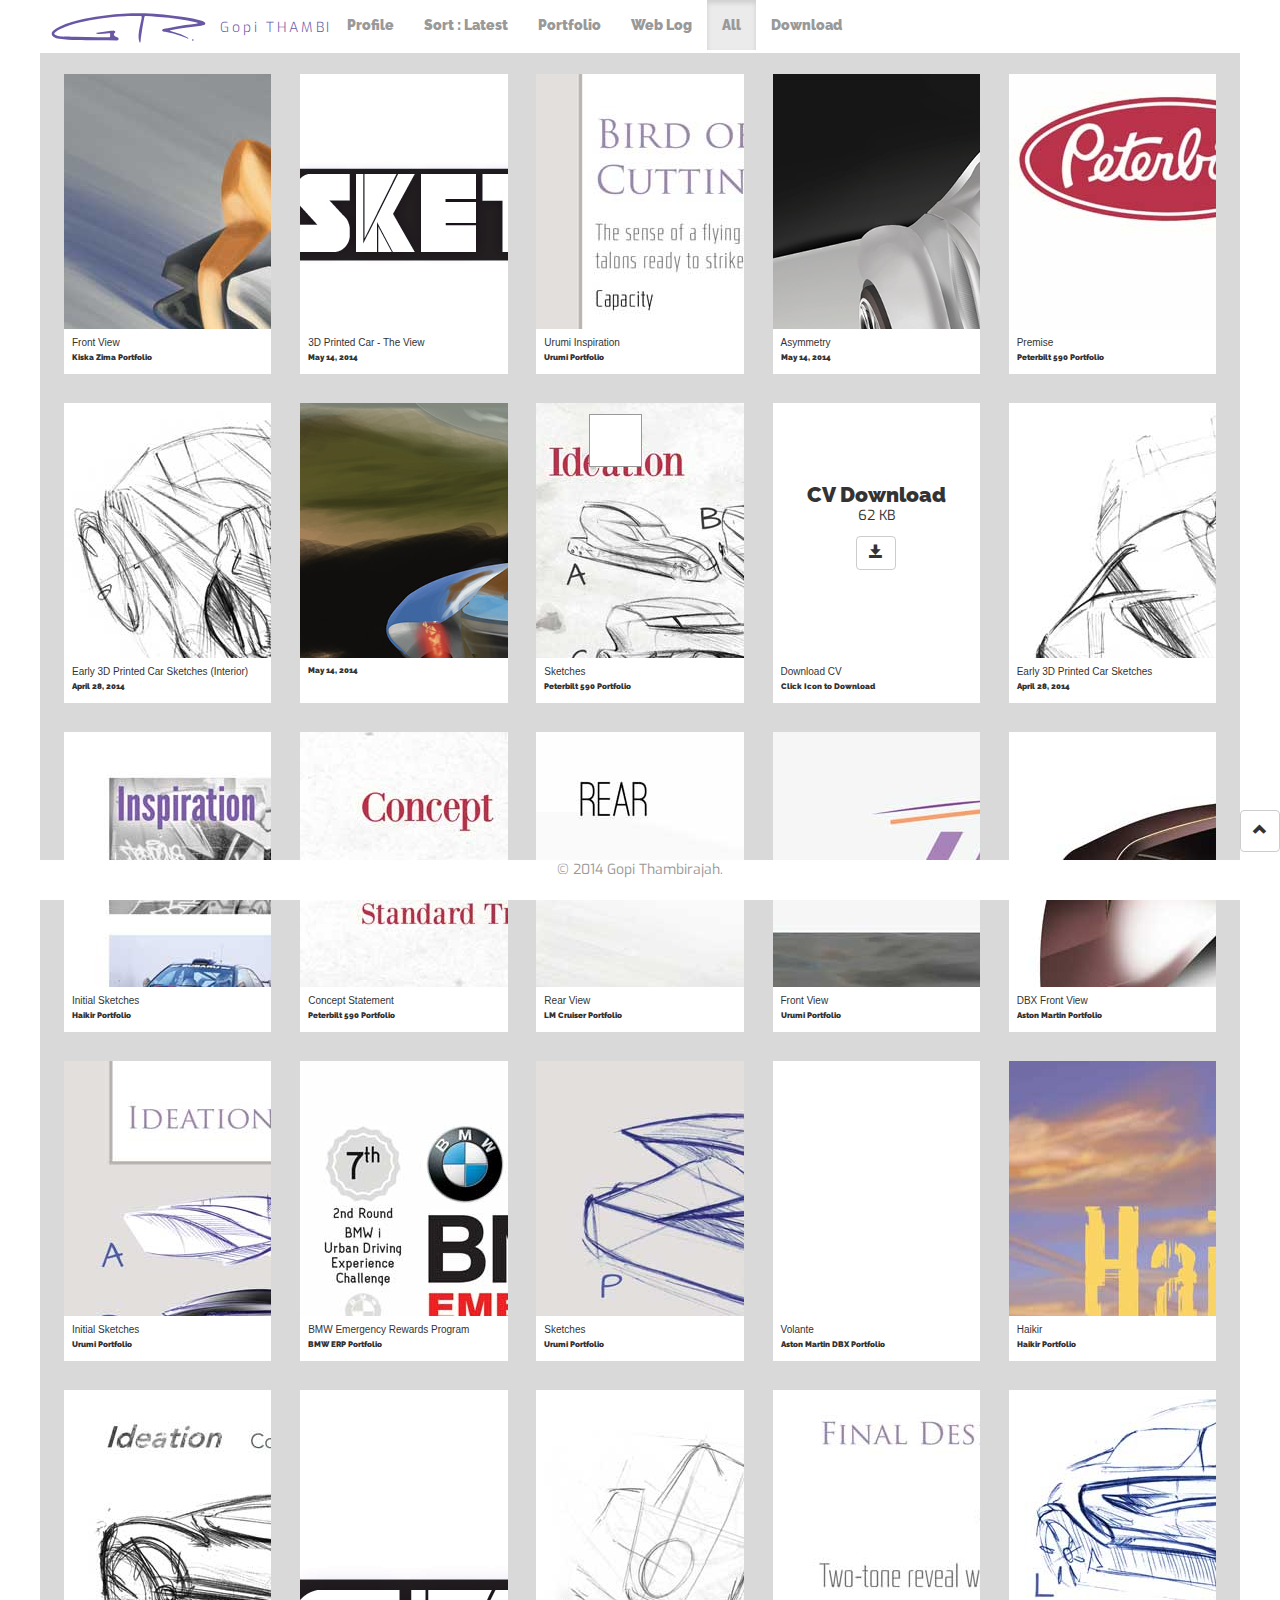
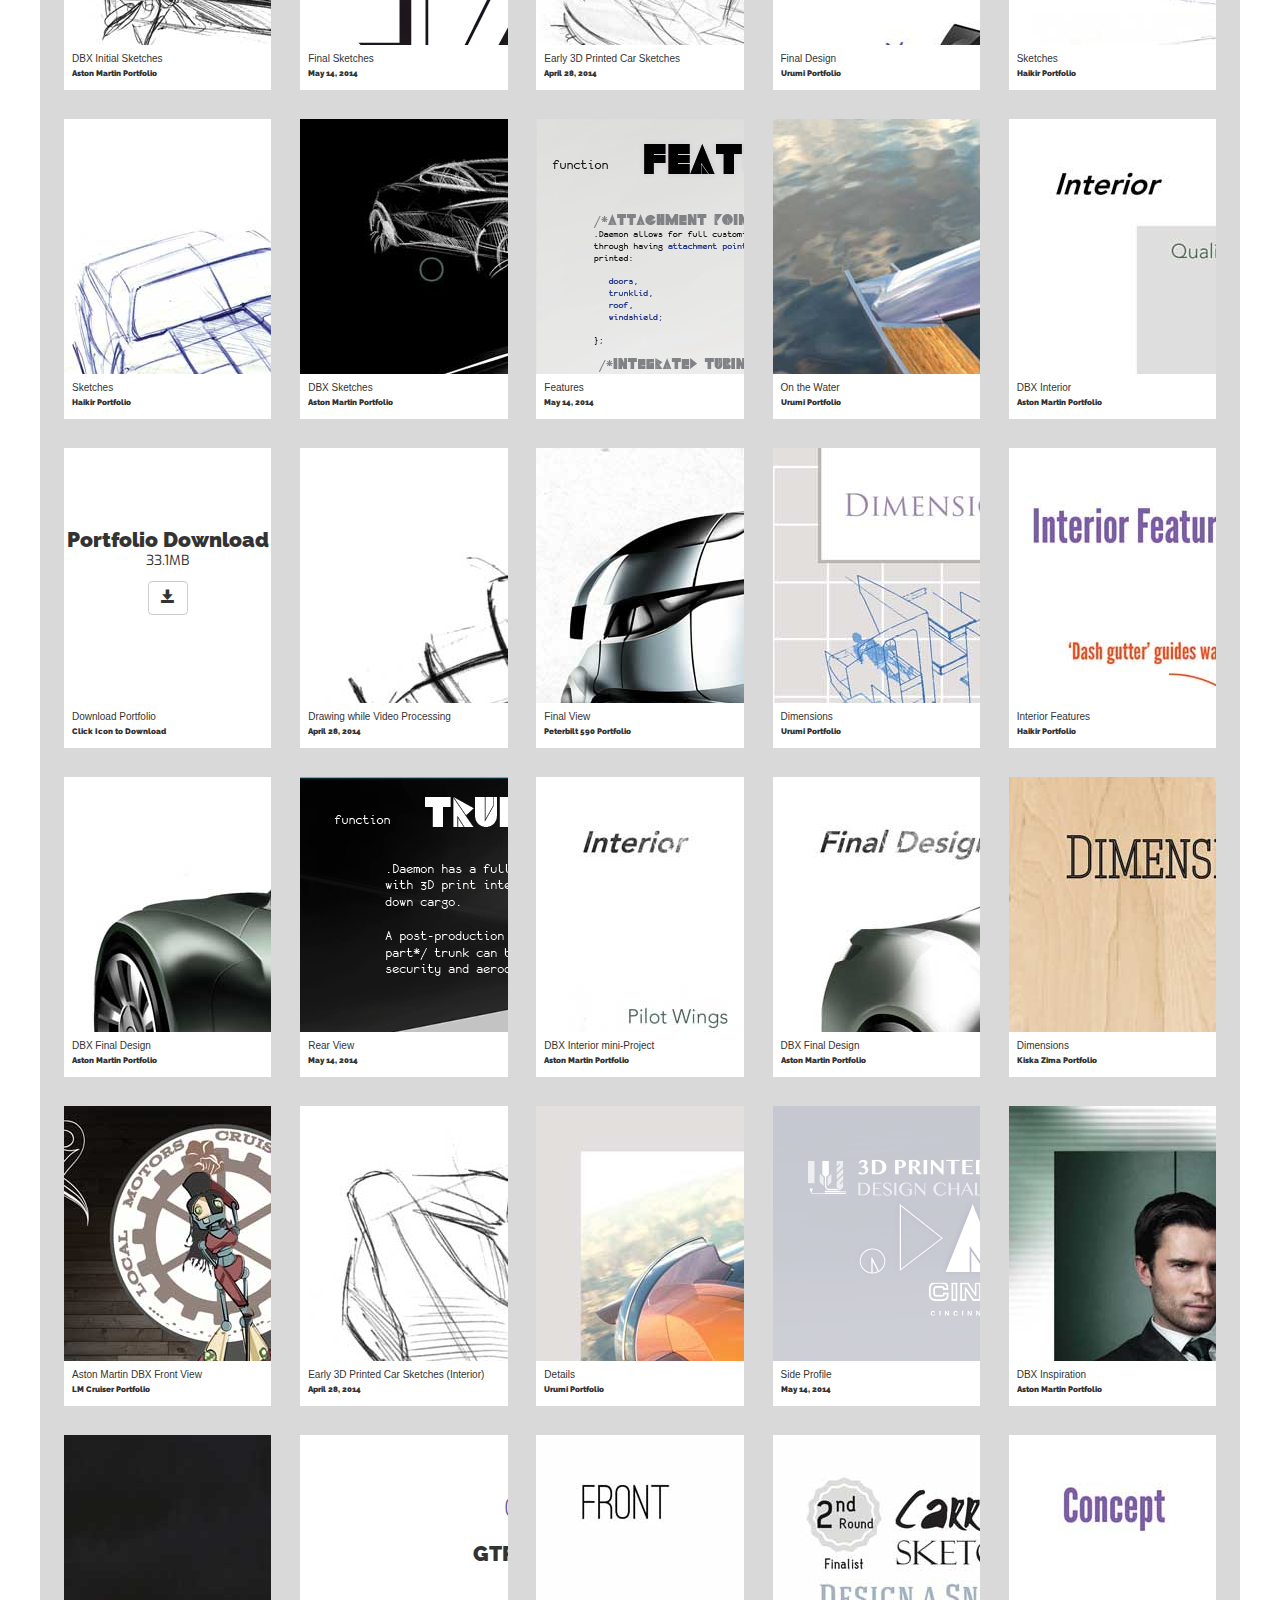
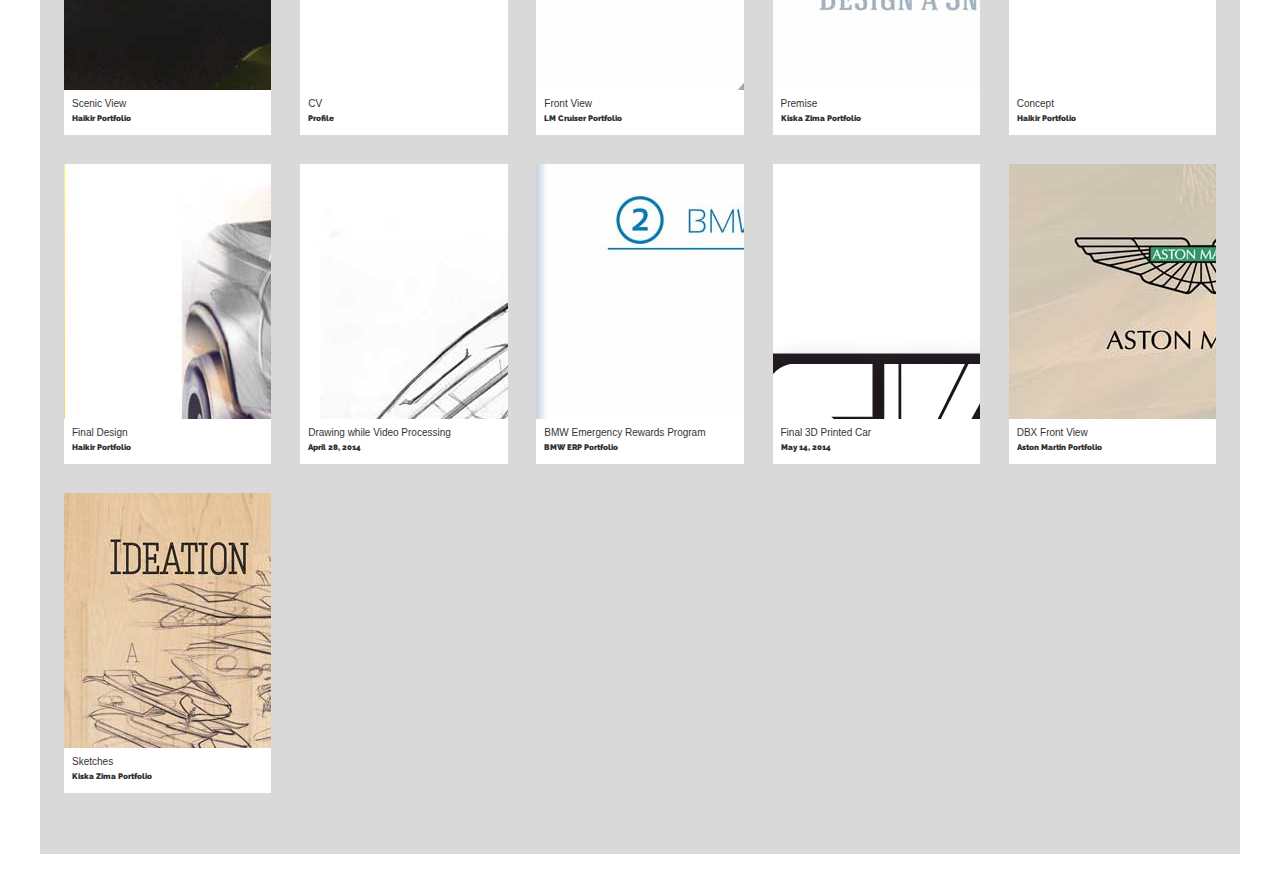
<file: index.html>
<!doctype html>
<html>
<head>
<meta charset="UTF-8">
<meta name="viewport" content="width=device-width, initial-scale=1.0">
<title>GTR Design</title>
<link href="css/bootstrap.min.css" rel="stylesheet">
<link rel="stylesheet" type="text/css" href="css/normalize.css"/>
<link rel="stylesheet" type="text/css" href="css/gtrDesign.css"/>
<link href='http://fonts.googleapis.com/css?family=Exo:300,700|Raleway:900' rel='stylesheet' type='text/css'>
</head>
<body>
<div class="edgeButton btn-group-vertical">
  <button type="button" class="btn btn-default hideNote">Hide</button>
  <button type="button" class="btn btn-default galleryClose">X</button>
</div>
<div class="topButton btn-group-vertical"> <a type="button" href="#" class="btn btn-default"><span class="glyphicon glyphicon-chevron-up"></span></a> </div>
<!--edgeButton-->
<nav class="navbar navbar-default navbar-fixed-top navbar-white navbar-inverse" role="navigation">
  <div class="container-fluid"> 
    <!-- Brand and toggle get grouped for better mobile display -->
    <div class="navbar-header">
      <button type="button" class="navbar-toggle" data-toggle="collapse" data-target="#bs-example-navbar-collapse-1"> <span class="sr-only">Toggle navigation</span> <span class="icon-bar"></span> <span class="icon-bar"></span> <span class="icon-bar"></span> </button>
      <img class="logo" src="Img/sigLogo-01.svg"/>
      <h1 class="mobileTitle">Gopi THAMBI</h1>
    </div>
    
    <!-- Collect the nav links, forms, and other content for toggling -->
    <div class="collapse navbar-collapse" id="bs-example-navbar-collapse-1">
      <ul class="nav navbar-nav">
        <li> <a type="button" class="btn btn-default navbar-btn filter thumbLink" data-filter=".profile">
          <div class="sort" data-sort="myorder:asc"> Profile </div>
          </a> </li>
        <li class="latest"><a class="btn btn-default navbar-btn thumbLink" data-filter="all">
          <div class="sort" data-sort="myorder:desc">Sort : Latest</div>
          </a></li>
        <li><a class="btn btn-default navbar-btn filter" data-filter=".portfolio">
          <div class="sort" data-sort="myorder:asc">Portfolio</div>
          </a></li>
        <li><a class="btn btn-default navbar-btn filter" data-filter=".sketches">
          <div class="sort" data-sort="myorder:asc">Web Log</div>
          </a></li>
        <li><a class="btn btn-default navbar-btn filter" data-filter="all">
          <div>All</div>
          </a></li>
        <li><a class="btn btn-default navbar-btn filter thumbLink" data-filter=".download">
          <div class="sort" data-sort="myorder:asc">Download</div>
          </a></li>
      </ul>
    </div>
    <!-- /.navbar-collapse --> 
  </div>
  <!-- /.container-fluid --> 
</nav>
<div class="contain">
  <div class="loader"></div>
  <div class="viewport viewport-bottom">
    <p class="copyright">&copy; 2014 Gopi Thambirajah.</p>
  </div>
  <!--viewport-left-->
  <div class="alerts">
    <button type="button" class="btn btn-default btn-warning noResult">
    <div class="filter" data-filter="all">No Results</div>
    </button>
  </div>
  <!--alerts-->
  <div id="Container">
    <div class="mix portfolio" data-myorder="1">
      <div class="mixImg"> <img src="Img/A_AstonMartinPortfolio.jpg" /> </div>
      <div class="descript">
        <div class="note">
          <h5> DBX Front View</h5>
          <h6>Aston Martin Portfolio</h6>
          <p></p>
        </div>
        <!--note--> 
      </div>
      <!--descript--> 
    </div>
    <!--mix-->
    <div class="mix portfolio" data-myorder="2">
      <div class="mixImg"> <img src="Img/A_AstonMartinPortfolio2.jpg" /> </div>
      <div class="descript">
        <div class="note">
          <h5> DBX Inspiration</h5>
          <h6>Aston Martin Portfolio</h6>
          <p>The Aston Martin current design language is beautiful, but showing some age.  So what is the next step?  This project is not to find the lines of Aston Martin's yesterday, but carry on the feeling to the future.</p>
          <p>The Aston Martin's key design langauge features on Quality of Materials.  Certain materials have certain aesthetics.  Metal: large surface planes divided by sharp creases with a reflective lustre.  Leather is soft, thin but durable.  This brings the high craftsmanship into focus, something that makes Aston Martin stand out.</p>
        </div>
        <!--note--> 
      </div>
      <!--descript--> 
    </div>
    <!--mix-->
    <div class="mix portfolio" data-myorder="3">
      <div class="mixImg"> <img src="Img/A_AstonMartinPortfolio3.jpg" /> </div>
      <div class="descript">
        <div class="note">
          <h5> DBX Initial Sketches</h5>
          <h6>Aston Martin Portfolio</h6>
          <p></p>
        </div>
        <!--note--> 
      </div>
      <!--descript--> 
    </div>
    <!--mix-->
    <div class="mix portfolio" data-myorder="4">
      <div class="mixImg"> <img src="Img/A_AstonMartinPortfolio4.jpg" /> </div>
      <div class="descript">
        <div class="note">
          <h5> DBX Sketches</h5>
          <h6>Aston Martin Portfolio</h6>
          <p></p>
        </div>
        <!--note--> 
      </div>
      <!--descript--> 
    </div>
    <!--mix-->
    <div class="mix portfolio" data-myorder="5">
      <div class="mixImg"> <img src="Img/A_AstonMartinPortfolio5.jpg" /> </div>
      <div class="descript">
        <div class="note">
          <h5> DBX Final Design</h5>
          <h6>Aston Martin Portfolio</h6>
          <p>Final Design of the Aston Martin DBX.</p>
        </div>
        <!--note--> 
      </div>
      <!--descript--> 
    </div>
    <!--mix-->
    <div class="mix portfolio" data-myorder="6">
      <div class="mixImg"> <img src="Img/A_AstonMartinPortfolio6.jpg" /> </div>
      <div class="descript">
        <div class="note">
          <h5> DBX Final Design</h5>
          <h6>Aston Martin Portfolio</h6>
          <p>Final Design of the DBX.</p>
        </div>
        <!--note--> 
      </div>
      <!--descript--> 
    </div>
    <!--mix-->
    <div class="mix portfolio" data-myorder="7">
      <div class="mixImg"> <img src="Img/A_AstonMartinPortfolio7.jpg" /> </div>
      <div class="descript">
        <div class="note">
          <h5> DBX Interior mini-Project</h5>
          <h6>Aston Martin Portfolio</h6>
          <p>The same philosophy of the exterior carries itself within.  Each element of the interior carries the look of the material it is made of.</p>
        </div>
        <!--note--> 
      </div>
      <!--descript--> 
    </div>
    <!--mix-->
    <div class="mix portfolio" data-myorder="8">
      <div class="mixImg"> <img src="Img/A_AstonMartinPortfolio8.jpg" /> </div>
      <div class="descript">
        <div class="note">
          <h5>Volante</h5>
          <h6>Aston Martin DBX Portfolio</h6>
          <p>Quick view of the rear.  The lines of the Coupe and Volante are close-knitted.</p>
        </div>
        <!--note--> 
      </div>
      <!--descript--> 
    </div>
    <!--mix-->
    <div class="mix portfolio" data-myorder="9">
      <div class="mixImg"> <img src="Img/A_AstonMartinPortfolio9.jpg" /> </div>
      <div class="descript">
        <div class="note">
          <h5> DBX Interior</h5>
          <h6>Aston Martin Portfolio</h6>
          <p></p>
        </div>
        <!--note--> 
      </div>
      <!--descript--> 
    </div>
    <!--mix-->
    <div class="mix portfolio" data-myorder="10">
      <div class="mixImg"> <img src="Img/A_AstonMartinPortfolio10.jpg" /> </div>
      <div class="descript">
        <div class="note">
          <h5> DBX Front View</h5>
          <h6>Aston Martin Portfolio</h6>
          <p></p>
        </div>
        <!--note--> 
      </div>
      <!--descript--> 
    </div>
    <!--mix-->
    <div class="mix portfolio" data-myorder="11">
      <div class="mixImg"> <img src="Img/B_UrumiPort.jpg" /> </div>
      <div class="descript">
        <div class="note">
          <h5>Front View</h5>
          <h6>Urumi Portfolio</h6>
          <p></p>
        </div>
        <!--note--> 
      </div>
      <!--descript--> 
    </div>
    <!--mix-->
    <div class="mix portfolio" data-myorder="12">
      <div class="mixImg"> <img src="Img/B_UrumiPort2.jpg" /> </div>
      <div class="descript">
        <div class="note">
          <h5>Urumi Inspiration</h5>
          <h6>Urumi Portfolio</h6>
          <p></p>
        </div>
        <!--note--> 
      </div>
      <!--descript--> 
    </div>
    <!--mix-->
    <div class="mix portfolio" data-myorder="13">
      <div class="mixImg"> <img src="Img/B_UrumiPort3.jpg" /> </div>
      <div class="descript">
        <div class="note">
          <h5>Initial Sketches</h5>
          <h6>Urumi Portfolio</h6>
          <p></p>
        </div>
        <!--note--> 
      </div>
      <!--descript--> 
    </div>
    <!--mix-->
    <div class="mix portfolio" data-myorder="14">
      <div class="mixImg"> <img src="Img/B_UrumiPort4.jpg" /> </div>
      <div class="descript">
        <div class="note">
          <h5>Sketches</h5>
          <h6>Urumi Portfolio</h6>
          <p></p>
        </div>
        <!--note--> 
      </div>
      <!--descript--> 
    </div>
    <!--mix-->
    <div class="mix portfolio" data-myorder="15">
      <div class="mixImg"> <img src="Img/B_UrumiPort5.jpg" /> </div>
      <div class="descript">
        <div class="note">
          <h5>Final Design</h5>
          <h6>Urumi Portfolio</h6>
          <p></p>
        </div>
        <!--note--> 
      </div>
      <!--descript--> 
    </div>
    <!--mix-->
    <div class="mix portfolio" data-myorder="16">
      <div class="mixImg"> <img src="Img/B_UrumiPort6.jpg" /> </div>
      <div class="descript">
        <div class="note">
          <h5>Dimensions</h5>
          <h6>Urumi Portfolio</h6>
          <p></p>
        </div>
        <!--note--> 
      </div>
      <!--descript--> 
    </div>
    <!--mix-->
    <div class="mix portfolio" data-myorder="17">
      <div class="mixImg"> <img src="Img/B_UrumiPort7.jpg" /> </div>
      <div class="descript">
        <div class="note">
          <h5>On the Water</h5>
          <h6>Urumi Portfolio</h6>
          <p></p>
        </div>
        <!--note--> 
      </div>
      <!--descript--> 
    </div>
    <!--mix-->
    <div class="mix portfolio" data-myorder="18">
      <div class="mixImg"> <img src="Img/B_UrumiPort8.jpg" /> </div>
      <div class="descript">
        <div class="note">
          <h5>Details</h5>
          <h6>Urumi Portfolio</h6>
          <p></p>
        </div>
        <!--note--> 
      </div>
      <!--descript--> 
    </div>
    <!--mix-->
    <div class="mix portfolio" data-myorder="19">
      <div class="mixImg"> <img src="Img/C_lmLifestyle.jpg" /> </div>
      <div class="descript">
        <div class="note">
          <h5>Haikir</h5>
          <h6>Haikir Portfolio</h6>
          <p></p>
        </div>
        <!--note--> 
      </div>
      <!--descript--> 
    </div>
    <!--mix-->
    <div class="mix portfolio" data-myorder="20">
      <div class="mixImg"> <img src="Img/C_lmLifestyle2.jpg" /> </div>
      <div class="descript">
        <div class="note">
          <h5>Concept</h5>
          <h6>Haikir Portfolio</h6>
          <p></p>
        </div>
        <!--note--> 
      </div>
      <!--descript--> 
    </div>
    <!--mix-->
    <div class="mix portfolio" data-myorder="21">
      <div class="mixImg"> <img src="Img/C_lmLifestyle3.jpg" /> </div>
      <div class="descript">
        <div class="note">
          <h5>Initial Sketches</h5>
          <h6>Haikir Portfolio</h6>
          <p></p>
        </div>
        <!--note--> 
      </div>
      <!--descript--> 
    </div>
    <!--mix-->
    <div class="mix portfolio" data-myorder="22">
      <div class="mixImg"> <img src="Img/C_lmLifestyle4.jpg" /> </div>
      <div class="descript">
        <div class="note">
          <h5>Sketches</h5>
          <h6>Haikir Portfolio</h6>
          <p></p>
        </div>
        <!--note--> 
      </div>
      <!--descript--> 
    </div>
    <!--mix-->
    <div class="mix portfolio" data-myorder="23">
      <div class="mixImg"> <img src="Img/C_lmLifestyle5.jpg" /> </div>
      <div class="descript">
        <div class="note">
          <h5>Sketches</h5>
          <h6>Haikir Portfolio</h6>
          <p></p>
        </div>
        <!--note--> 
      </div>
      <!--descript--> 
    </div>
    <!--mix-->
    <div class="mix portfolio" data-myorder="24">
      <div class="mixImg"> <img src="Img/C_lmLifestyle6.jpg" /> </div>
      <div class="descript">
        <div class="note">
          <h5>Final Design</h5>
          <h6>Haikir Portfolio</h6>
          <p></p>
        </div>
        <!--note--> 
      </div>
      <!--descript--> 
    </div>
    <!--mix-->
    <div class="mix portfolio" data-myorder="25">
      <div class="mixImg"> <img src="Img/C_lmLifestyle7.jpg" /> </div>
      <div class="descript">
        <div class="note">
          <h5>Interior Features</h5>
          <h6>Haikir Portfolio</h6>
          <p></p>
        </div>
        <!--note--> 
      </div>
      <!--descript--> 
    </div>
    <!--mix-->
    <div class="mix portfolio" data-myorder="26">
      <div class="mixImg"> <img src="Img/C_lmLifestyle8.jpg" /> </div>
      <div class="descript">
        <div class="note">
          <h5>Scenic View</h5>
          <h6>Haikir Portfolio</h6>
          <p></p>
        </div>
        <!--note--> 
      </div>
      <!--descript--> 
    </div>
    <!--mix-->
    <div class="mix portfolio" data-myorder="27">
      <div class="mixImg"> <img src="Img/D_bmw.jpg"/> </div>
      <div class="descript">
        <div class="note">
          <h5>BMW Emergency Rewards Program</h5>
          <h6>BMW ERP Portfolio</h6>
          <p></p>
        </div>
        <!--note--> 
      </div>
      <!--descript--> 
    </div>
    <!--mix-->
    <div class="mix portfolio" data-myorder="28">
      <div class="mixImg"> <img src="Img/D_bmw2.jpg"/> </div>
      <div class="descript">
        <div class="note">
          <h5>BMW Emergency Rewards Program</h5>
          <h6>BMW ERP Portfolio</h6>
          <p></p>
        </div>
        <!--note--> 
      </div>
      <!--descript--> 
    </div>
    <!--mix-->
    <div class="mix portfolio" data-myorder="29">
      <div class="mixImg"> <img src="Img/E_peterbilt2.jpg"/> </div>
      <div class="descript">
        <div class="note">
          <h5>Premise</h5>
          <h6>Peterbilt 590 Portfolio</h6>
          <p></p>
        </div>
        <!--note--> 
      </div>
      <!--descript--> 
    </div>
    <!--mix-->
    <div class="mix portfolio" data-myorder="30">
      <div class="mixImg"> <img src="Img/E_peterbilt22.jpg"/> </div>
      <div class="descript">
        <div class="note">
          <h5>Concept Statement</h5>
          <h6>Peterbilt 590 Portfolio</h6>
          <p></p>
        </div>
        <!--note--> 
      </div>
      <!--descript--> 
    </div>
    <!--mix-->
    <div class="mix portfolio" data-myorder="31">
      <div class="mixImg"> <img src="Img/E_peterbilt23.jpg"/> </div>
      <div class="descript">
        <div class="note">
          <h5>Sketches</h5>
          <h6>Peterbilt 590 Portfolio</h6>
          <p></p>
        </div>
        <!--note--> 
      </div>
      <!--descript--> 
    </div>
    <!--mix-->
    <div class="mix portfolio" data-myorder="32">
      <div class="mixImg"> <img src="Img/E_peterbilt24.jpg"/> </div>
      <div class="descript">
        <div class="note">
          <h5>Final View</h5>
          <h6>Peterbilt 590 Portfolio</h6>
          <p></p>
        </div>
        <!--note--> 
      </div>
      <!--descript--> 
    </div>
    <!--mix-->
    <div class="mix portfolio" data-myorder="33">
      <div class="mixImg"> <img src="Img/F_bike.jpg"/> </div>
      <div class="descript">
        <div class="note">
          <h5>Aston Martin DBX Front View</h5>
          <h6>LM Cruiser Portfolio</h6>
          <p></p>
        </div>
        <!--note--> 
      </div>
      <!--descript--> 
    </div>
    <!--mix-->
    <div class="mix portfolio" data-myorder="35">
      <div class="mixImg"> <img src="Img/F_bike3.jpg"/> </div>
      <div class="descript">
        <div class="note">
          <h5>Front View</h5>
          <h6>LM Cruiser Portfolio</h6>
          <p></p>
        </div>
        <!--note--> 
      </div>
      <!--descript--> 
    </div>
    <!--mix-->
    <div class="mix portfolio" data-myorder="36">
      <div class="mixImg"> <img src="Img/F_bike4.jpg"/> </div>
      <div class="descript">
        <div class="note">
          <h5>Rear View</h5>
          <h6>LM Cruiser Portfolio</h6>
          <p></p>
        </div>
        <!--note--> 
      </div>
      <!--descript--> 
    </div>
    <!--mix-->
    <div class="mix portfolio" data-myorder="37">
      <div class="mixImg"> <img src="Img/G_Kiska2.jpg"/> </div>
      <div class="descript">
        <div class="note">
          <h5>Premise</h5>
          <h6>Kiska Zima Portfolio</h6>
          <p></p>
        </div>
        <!--note--> 
      </div>
      <!--descript--> 
    </div>
    <!--mix-->
    <div class="mix portfolio" data-myorder="38">
      <div class="mixImg"> <img src="Img/G_Kiska22.jpg"/> </div>
      <div class="descript">
        <div class="note">
          <h5>Sketches</h5>
          <h6>Kiska Zima Portfolio</h6>
          <p></p>
        </div>
        <!--note--> 
      </div>
      <!--descript--> 
    </div>
    <!--mix-->
    <div class="mix portfolio" data-myorder="39">
      <div class="mixImg"> <img src="Img/G_Kiska23.jpg"/> </div>
      <div class="descript">
        <div class="note">
          <h5>Dimensions</h5>
          <h6>Kiska Zima Portfolio</h6>
          <p></p>
        </div>
        <!--note--> 
      </div>
      <!--descript--> 
    </div>
    <!--mix-->
    <div class="mix portfolio" data-myorder="40">
      <div class="mixImg"> <img src="Img/G_Kiska24.jpg"/> </div>
      <div class="descript">
        <div class="note">
          <h5>Front View</h5>
          <h6>Kiska Zima Portfolio</h6>
          <p></p>
        </div>
        <!--note--> 
      </div>
      <!--descript--> 
    </div>
    <!--mix-->
    <div class="mix sketches" data-myorder="43">
      <div class="mixImg"> <img src="Img/3Dprint1.jpg"/> </div>
      <div class="descript">
        <div class="note">
          <h5>Early 3D Printed Car Sketches</h5>
          <h6>April 28, 2014</h6>
          <p>Some early sketches for the LM 3D printed design project. </p>
          <p>Pen.</p>
        </div>
        <!--note--> 
      </div>
      <!--descript--> 
    </div>
    <!--mix-->
    <div class="mix sketches" data-myorder="44">
      <div class="mixImg"> <img src="Img/3Dprint2.jpg"/> </div>
      <div class="descript">
        <div class="note">
          <h5>Early 3D Printed Car Sketches (Interior)</h5>
          <h6>April 28, 2014</h6>
          <p>Some early sketches for the LM 3D printed design project. </p>
          <p>Pen.</p>
        </div>
        <!--note--> 
      </div>
      <!--descript--> 
    </div>
    <!--mix-->
    <div class="mix sketches" data-myorder="45">
      <div class="mixImg"> <img src="Img/3Dprint3.jpg"/> </div>
      <div class="descript">
        <div class="note">
          <h5>Early 3D Printed Car Sketches</h5>
          <h6>April 28, 2014</h6>
          <p>Some early sketches for the LM 3D printed design project. </p>
          <p>Pen.</p>
        </div>
        <!--note--> 
      </div>
      <!--descript--> 
    </div>
    <!--mix-->
    <div class="mix sketches" data-myorder="46">
      <div class="mixImg"> <img src="Img/3Dprint4.jpg"/> </div>
      <div class="descript">
        <div class="note">
          <h5>Early 3D Printed Car Sketches (Interior)</h5>
          <h6>April 28, 2014</h6>
          <p>Some early sketches for the LM 3D printed design project. </p>
          <p>Pen.</p>
        </div>
        <!--note--> 
      </div>
      <!--descript--> 
    </div>
    <!--mix-->
    <div class="mix sketches" data-myorder="47">
      <div class="mixImg"> <img src="Img/3Dprint5.jpg"/> </div>
      <div class="descript">
        <div class="note">
          <h5>Drawing while Video Processing</h5>
          <h6>April 28, 2014</h6>
          <p>Spacey theme IP and seat.</p>
          <p>Pen.</p>
        </div>
        <!--note--> 
      </div>
      <!--descript--> 
    </div>
    <!--mix-->
    <div class="mix sketches" data-myorder="48">
      <div class="mixImg"> <img src="Img/3Dprint6.jpg"/> </div>
      <div class="descript">
        <div class="note">
          <h5>Drawing while Video Processing</h5>
          <h6>April 28, 2014</h6>
          <p>IPs</p>
          <p>Pen.</p>
        </div>
        <!--note--> 
      </div>
      <!--descript--> 
    </div>
    <!--mix-->
    <div class="mix download" data-myorder="49">
      <div class="mixImgOptOut">
        <div class="mixDiv">
          <div class="mixDivImg"></div>
          <div class="profileImg">
            <h2>CV Download</h2>
            <p class="email">62 KB</p>
            <a type="button" href="http://ow.ly/wpZwl" class="btn btn-default" target="_blank">
               <span class="glyphicon glyphicon glyphicon-save"></span>
            </a> 
          </div>
          <!--profileImg--> 
        </div>
        <!--mixDiv--> 
      </div>
      <!--mixImg-->
      <div class="descript">
        <div class="note">
          <h5>Download CV</h5>
          <h6>Click Icon to Download</h6>
          <p></p>
        </div>
        <!--note--> 
      </div>
      <!--descript--> 
    </div>
    <!--mix-->
    <div class="mix download" data-myorder="50">
      <div class="mixImgOptOut">
        <div class="mixDiv">
          <div class="mixDivImg"></div>
          <div class="profileImg">
            <h2>Portfolio Download</h2>
            <p class="email">33.1MB</p>
            <a type="button" href="http://ow.ly/wpZVZ" class="btn btn-default" target="_blank">
              <span class="glyphicon glyphicon glyphicon-save"></span>
            </a> 
          </div>
          <!--profileImg--> 
        </div>
        <!--mixDiv--> 
      </div>
      <!--mixImg-->
      <div class="descript">
        <div class="note">
          <h5>Download Portfolio</h5>
          <h6>Click Icon to Download</h6>
          <p></p>
        </div>
        <!--note--> 
      </div>
      <!--descript--> 
    </div>
    <!--mix--> 
    <div class="mix sketches" data-myorder="51">
      <div class="mixImg"> <img src="Img/daemon.jpg"/> </div>
      <div class="descript">
        <div class="note">
          <h5>3D Printed Car - The View</h5>
          <h6>May 14, 2014</h6>
          <p>For the local motors 3D printed car challenge, I wanted an 'interior - exterior' merger.  Often the interior has a driver focus, but what if the full car?</p>
          <p>Pen.</p>
        </div>
        <!--note--> 
      </div>
      <!--descript--> 
    </div>
    <!--mix-->
    <div class="mix sketches" data-myorder="52">
      <div class="mixImg"> <img src="Img/daemon5.jpg"/> </div>
      <div class="descript">
        <div class="note">
          <h5>Final 3D Printed Car</h5>
          <h6>May 14, 2014</h6>
          <p>Some final sketches.  I wanted this car to have everything you need, nothing you don't.  No grille since its electric, but a 'heat-sink.'  Since the car is going to be printed with one pass additively it was important to eliminate as many parts as possible.</p>
          <p>Pen.</p>
        </div>
        <!--note--> 
      </div>
      <!--descript--> 
    </div>
    <!--mix-->
    <div class="mix sketches" data-myorder="53">
      <div class="mixImg"> <img src="Img/daemon6.jpg"/> </div>
      <div class="descript">
        <div class="note">
          <h5>Final Sketches</h5>
          <h6>May 14, 2014</h6>
          <p>Since going crasy on voronoi or tree root patterns was the obvious go to for anything 3D printed I wanted to use this at a bare minimum.  Instead I wanted to achieve an curves used by the architect, Zaha Hadid.</p>
          <p>Pen.</p>
        </div>
        <!--note--> 
      </div>
      <!--descript--> 
    </div>
    <!--mix-->
    <div class="mix sketches" data-myorder="57">
      <div class="mixImg"> <img src="Img/daemonSubmit.jpg"/> </div>
      <div class="descript">
        <div class="note">
          <h5>Side Profile</h5>
          <h6>May 14, 2014</h6>
          <p>For the local motors 3D printed car challenge, I wanted an 'interior - exterior' merger.  Often the interior has a driver focus, but what if the full car?</p>
          <p>Pen.</p>
        </div>
        <!--note--> 
      </div>
      <!--descript--> 
    </div>
    <!--mix-->
    <div class="mix sketches" data-myorder="56">
      <div class="mixImg"> <img src="Img/daemonSubmit2.jpg"/> </div>
      <div class="descript">
        <div class="note">
          <h5>Asymmetry</h5>
          <h6>May 14, 2014</h6>
          <p></p>
          <p>Pen.</p>
        </div>
        <!--note--> 
      </div>
      <!--descript--> 
    </div>
    <!--mix-->
    <div class="mix sketches" data-myorder="55">
      <div class="mixImg"> <img src="Img/daemonSubmit3.jpg"/> </div>
      <div class="descript">
        <div class="note">
          <h5>Rear View</h5>
          <h6>May 14, 2014</h6>
          <p></p>
          <p>Pen.</p>
        </div>
        <!--note--> 
      </div>
      <!--descript--> 
    </div>
    <!--mix-->
    <!--mix-->
    <div class="mix sketches" data-myorder="54">
      <div class="mixImg"> <img src="Img/daemonSubmit4.jpg"/> </div>
      <div class="descript">
        <div class="note">
          <h5>Features</h5>
          <h6>May 14, 2014</h6>
          <p>In my quest to reduce number of parts required I decided why not have internal components printed as well.  Brake lines for example or the electrical harness which now for the most part switched to fibre optic cables to reduce weight (since many signals can be transmitted through one cable as opposed to copper) and increase data speeds of components to ECU.  Even the lighting uses these, which means only one light is required per function (one light source for headlights etc.)</p>
          <p>Pen.</p>
        </div>
        <!--note--> 
      </div>
      <!--descript--> 
    </div>
    <!--mix-->
    <!--mix-->
    <div class="mix sketches" data-myorder="53">
      <div class="mixImg"> <img src="Img/daemonSubmit5.jpg"/> </div>
      <div class="descript">
        <div class="note">
          <h5Rear Mis-en-scene view</h5>
          <h6>May 14, 2014</h6>
          <p></p>
          <p>Pen.</p>
        </div>
        <!--note--> 
      </div>
      <!--descript--> 
    </div>
    <!--mix-->
    <!--
    <div class="mix sketches" data-myorder="41">
      <div class="mixImg"> <img src="Img/G_Kiska24.jpg"/> </div>
      <div class="descript">
        <div class="note">
          <h5>Aston Martin DBX Front View</h5>
          <h6>Portfolio</h6>
          <p></p>
        </div><!--note--> <!--
      </div><!--descript--> <!--
    </div><!--mix-->
    <div class="mix profile" data-myorder="42">
      <div class="mixImg">
        <div class="mixDiv">
          <div class="mixDivImg"></div>
          <div class="profileImg">
            <h1>Gopi THAMBI</h1>
            <h2>GTR - Creative Solutions</h2>
            <p class="email">gthambirajah@hotmail.com</p>
            <div class="cv">
              <div class="profileContainer container-fluid">
                <div class="row">
                  <div class="col-sm-6">
                    <p>My goal in the world of design is to bring forth new applications of matured and new technologies to the user experience.  Problem solving whether it is form, function or experience is where my passion for design comes from.  My designs do the complexities so that the end user can have simplicity.</p>
                    <h5>Experience</h5>
                    <h6>Designer, Yo Bykes, Ahmedabad, India</h6>
                    <b>May - Aug 2010</b>
                    <p>Part of a team that designed a new electric scooter for the company to open to an European market.  Unveiled at the New Delhi Auto Show 2012.  Also helped Brand, market and with graphic design existing Yo Bykes electric scooters.</p>
                    <h6>Local Motors/ BMW Urban Driving Experience Challenge</h6>
                    <b>Nov 2012 - Ongoing</b>
                    <p>7th place for phase 2 of the Urban Driving Experience Challenge for the most innovative idea for city vehicles of 2050.
                      Participated in various Local Motors Contests.</p>
                    <h6>Michelin Design Challenge 2012</h6>
                    <b>Sept - Dec 2011</b>
                    <p>In a team designed a transportation system, with an individual vehicle and wheel concepts made to improve existing infrastructure.</p>
                    <h6>Harley-Davidson NASF Contest</h6>
                    <b>Sep - Dec 2010</b>
                    <p>Motorcycle Design with emphasis on surface finishing.</p>
                    <h6>Kiska-Carr Magazine Sketch Contest</h6>
                    <b>Nov 2010</b>
                    <p>Round 2 finalist for snowmobile design.</p>
                    <h6>Designer, Citizen Center / enMobi</h6>
                    <b>Nov 2012 - Ongoing</b>
                    <p>A new startup for a new political oriented social media site.  Created the visual appeal to the site and also developed some back-end features and creative direction to set this site apart from today’s current social media.</p>
                  </div>
                  <!--col-->
                  <div class="col-sm-6">
                    <h5>Skills</h5>
                    <div class="row">
                      <div class="col-xs-6">
                        <h6>Conceptual development (9)</h6>
                        <ul>
                          <li class="indicator"></li>
                          <li class="indicator"></li>
                          <li class="indicator"></li>
                          <li class="indicator"></li>
                          <li class="indicator"></li>
                          <li class="indicator"></li>
                          <li class="indicator"></li>
                          <li class="indicator"></li>
                          <li class="indicator"></li>
                          <li></li>
                        </ul>
                        <div class="clearfix"></div>
                        <h6>Ideation (9)</h6>
                        <ul>
                          <li class="indicator"></li>
                          <li class="indicator"></li>
                          <li class="indicator"></li>
                          <li class="indicator"></li>
                          <li class="indicator"></li>
                          <li class="indicator"></li>
                          <li class="indicator"></li>
                          <li class="indicator"></li>
                          <li class="indicator"></li>
                          <li></li>
                        </ul>
                        <div class="clearfix"></div>
                        <h6>3D Computer Modeling (9)</h6>
                        <ul>
                          <li class="indicator"></li>
                          <li class="indicator"></li>
                          <li class="indicator"></li>
                          <li class="indicator"></li>
                          <li class="indicator"></li>
                          <li class="indicator"></li>
                          <li class="indicator"></li>
                          <li class="indicator"></li>
                          <li class="indicator"></li>
                          <li></li>
                        </ul>
                        <div class="clearfix"></div>
                        <h6>Graphic Design (7)</h6>
                        <ul>
                          <li class="indicator"></li>
                          <li class="indicator"></li>
                          <li class="indicator"></li>
                          <li class="indicator"></li>
                          <li class="indicator"></li>
                          <li class="indicator"></li>
                          <li class="indicator"></li>
                          <li></li>
                          <li></li>
                          <li></li>
                        </ul>
                        <div class="clearfix"></div>
                        <h6>Web Design (7)</h6>
                        <ul>
                          <li class="indicator"></li>
                          <li class="indicator"></li>
                          <li class="indicator"></li>
                          <li class="indicator"></li>
                          <li class="indicator"></li>
                          <li class="indicator"></li>
                          <li class="indicator"></li>
                          <li></li>
                          <li></li>
                          <li></li>
                        </ul>
                        <div class="clearfix"></div>
                        <h6>Autodesk AliasStudio (8)</h6>
                        <ul>
                          <li class="indicator"></li>
                          <li class="indicator"></li>
                          <li class="indicator"></li>
                          <li class="indicator"></li>
                          <li class="indicator"></li>
                          <li class="indicator"></li>
                          <li class="indicator"></li>
                          <li class="indicator"></li>
                          <li></li>
                          <li></li>
                        </ul>
                        <div class="clearfix"></div>
                        <h6>Rhino 3D (6)</h6>
                        <ul>
                          <li class="indicator"></li>
                          <li class="indicator"></li>
                          <li class="indicator"></li>
                          <li class="indicator"></li>
                          <li class="indicator"></li>
                          <li class="indicator"></li>
                          <li></li>
                          <li></li>
                          <li></li>
                          <li></li>
                        </ul>
                        <div class="clearfix"></div>
                        <h6>Showcase (9)</h6>
                        <ul>
                          <li class="indicator"></li>
                          <li class="indicator"></li>
                          <li class="indicator"></li>
                          <li class="indicator"></li>
                          <li class="indicator"></li>
                          <li class="indicator"></li>
                          <li class="indicator"></li>
                          <li class="indicator"></li>
                          <li class="indicator"></li>
                          <li></li>
                        </ul>
                        <div class="clearfix"></div>
                        <h6>Keyshot (9)</h6>
                        <ul>
                          <li class="indicator"></li>
                          <li class="indicator"></li>
                          <li class="indicator"></li>
                          <li class="indicator"></li>
                          <li class="indicator"></li>
                          <li class="indicator"></li>
                          <li class="indicator"></li>
                          <li class="indicator"></li>
                          <li class="indicator"></li>
                          <li></li>
                        </ul>
                        <div class="clearfix"></div>
                        <h6>Photoshop (9)</h6>
                        <ul>
                          <li class="indicator"></li>
                          <li class="indicator"></li>
                          <li class="indicator"></li>
                          <li class="indicator"></li>
                          <li class="indicator"></li>
                          <li class="indicator"></li>
                          <li class="indicator"></li>
                          <li class="indicator"></li>
                          <li class="indicator"></li>
                          <li></li>
                        </ul>
                        <div class="clearfix"></div>
                      </div>
                      <!--col-->
                      <div class="col-xs-6">
                        <h6>Illustrator (8)</h6>
                        <ul>
                          <li class="indicator"></li>
                          <li class="indicator"></li>
                          <li class="indicator"></li>
                          <li class="indicator"></li>
                          <li class="indicator"></li>
                          <li class="indicator"></li>
                          <li class="indicator"></li>
                          <li class="indicator"></li>
                          <li></li>
                          <li></li>
                        </ul>
                        <div class="clearfix"></div>
                        <h6>Indesign (9)</h6>
                        <ul>
                          <li class="indicator"></li>
                          <li class="indicator"></li>
                          <li class="indicator"></li>
                          <li class="indicator"></li>
                          <li class="indicator"></li>
                          <li class="indicator"></li>
                          <li class="indicator"></li>
                          <li class="indicator"></li>
                          <li class="indicator"></li>
                          <li></li>
                        </ul>
                        <div class="clearfix"></div>
                        <h6>Dreamweaver (7)</h6>
                        <ul>
                          <li class="indicator"></li>
                          <li class="indicator"></li>
                          <li class="indicator"></li>
                          <li class="indicator"></li>
                          <li class="indicator"></li>
                          <li class="indicator"></li>
                          <li class="indicator"></li>
                          <li></li>
                          <li></li>
                          <li></li>
                        </ul>
                        <div class="clearfix"></div>
                        <h6>Premiere Pro (5)</h6>
                        <ul>
                          <li class="indicator"></li>
                          <li class="indicator"></li>
                          <li class="indicator"></li>
                          <li class="indicator"></li>
                          <li class="indicator"></li>
                          <li></li>
                          <li></li>
                          <li></li>
                          <li></li>
                          <li></li>
                        </ul>
                        <div class="clearfix"></div>
                        <h6>HTML5 (9)</h6>
                        <ul>
                          <li class="indicator"></li>
                          <li class="indicator"></li>
                          <li class="indicator"></li>
                          <li class="indicator"></li>
                          <li class="indicator"></li>
                          <li class="indicator"></li>
                          <li class="indicator"></li>
                          <li class="indicator"></li>
                          <li class="indicator"></li>
                          <li></li>
                        </ul>
                        <div class="clearfix"></div>
                        <h6>CSS (9)</h6>
                        <ul>
                          <li class="indicator"></li>
                          <li class="indicator"></li>
                          <li class="indicator"></li>
                          <li class="indicator"></li>
                          <li class="indicator"></li>
                          <li class="indicator"></li>
                          <li class="indicator"></li>
                          <li class="indicator"></li>
                          <li class="indicator"></li>
                          <li></li>
                        </ul>
                        <div class="clearfix"></div>
                        <h6>JQuery (6)</h6>
                        <ul>
                          <li class="indicator"></li>
                          <li class="indicator"></li>
                          <li class="indicator"></li>
                          <li class="indicator"></li>
                          <li class="indicator"></li>
                          <li class="indicator"></li>
                          <li></li>
                          <li></li>
                          <li></li>
                          <li></li>
                        </ul>
                        <div class="clearfix"></div>
                        <h6>Mac OS X or Windows (9)</h6>
                        <ul>
                          <li class="indicator"></li>
                          <li class="indicator"></li>
                          <li class="indicator"></li>
                          <li class="indicator"></li>
                          <li class="indicator"></li>
                          <li class="indicator"></li>
                          <li class="indicator"></li>
                          <li class="indicator"></li>
                          <li class="indicator"></li>
                          <li></li>
                        </ul>
                        <div class="clearfix"></div>
                        <h6>Modelmaking in various media (6)</h6>
                        <ul>
                          <li class="indicator"></li>
                          <li class="indicator"></li>
                          <li class="indicator"></li>
                          <li class="indicator"></li>
                          <li class="indicator"></li>
                          <li class="indicator"></li>
                          <li></li>
                          <li></li>
                          <li></li>
                          <li></li>
                        </ul>
                        <div class="clearfix"></div>
                      </div>
                      <!--col--> 
                    </div>
                    <!--row-->
                    <h5>Education</h5>
                    <h6>College for Creative Studies, Detroit, Michigan</h6>
                    <b>Jan 2008 - Dec 2011 </b>
                    <p>BFA Industrial Design - Transportation. Graduation</p>
                    <h6>Lynda.com</h6>
                    <b>May 2012 - Ongoing</b>
                    <p>Online training for Javascript, Web Design, Mobile Design and improvements to existing skills such as Indesign.</p>
                    <h5>ExtraCurricular</h5>
                    <h6>Canadian Human Rights Voice, Volunteer</h6>
                    <b>June 2012 - Ongoing</b>
                    <p>Create flyers, documents and help organize fundraising events such as galas for the advancement and awareness of Human Rights. </p>
                  </div>
                  <!--col--> 
                </div>
                <!--row--> 
              </div>
              <!--container--> 
              
            </div>
            <!--cv--> 
            <a class="socialIcon sideSocial black" href="http://lnkd.in/bmTAJAJ">l</a> </div>
          <!--profileImg--> 
        </div>
        <!--mixDiv--> 
      </div>
      <!--mixImg-->
      <div class="descript">
        <div class="note">
          <h5>CV</h5>
          <h6>Profile</h6>
          <p></p>
        </div>
        <!--note--> 
      </div>
      <!--descript--> 
    </div>
    <!--mix-->
    
    <div class="gap"></div>
    <div class="gap"></div>
    <div class="gap"></div>
  </div>
</div>
<!--container--> 
<script src="js/jquery-1.11.0.min.js"></script> 
<script src="js/bootstrap.min.js"></script> 
<script src="js/jquery.mixitup.min.js"></script> 
<script src="js/GTRdesign.min.js"></script>
</body>
</html>
</file>
<file: css/gtrDesign.css>
@charset "UTF-8";
/* CSS Document */
@font-face {
	font-family: 'socialIcon';
	src:url(../fonts/justvectorv2-webfont.eot);
    src: url(../fonts/justvectorv2-webfont.eot?#iefix) format('embedded-opentype'),
         url(../fonts/justvectorv2-webfont.woff) format('woff'),
         url(../fonts/justvectorv2-webfont.ttf) format('truetype'),
         url(../fonts/justvectorv2-webfont.svg#socialIcon) format('svg');
    font-weight: normal;
    font-style: normal;
}

.socialIcon {
	font-family: socialIcon;
}

h1 {
	font-family: 'Exo', sans-serif;
	font-weight:300; 
	color:hsla(254, 31%, 49%, 1);
	margin-bottom:0;
	letter-spacing: 0.2em;
	font-size:1em;
    margin:1.4em 0 0;
}

h2 {
	font-family: 'Raleway', sans-serif;
	font-weight:900;
	font-size:1.5em;
	margin-bottom:0;
}

h5 {
   font-size:10px;
   margin:0 0 5px;
}

h6 {
	font-size:8px;
	font-family: 'Raleway', sans-serif;
	font-weight:900;
	margin:0;
}



body { 
    padding: 50px 5px 40px;
    background-color:rgb(255,255,255);
	font-family: 'Exo', sans-serif;
	-webkit-transition: background 1s ease;
-moz-transition: background 0.8s ease;
-ms-transition: background 0.8s ease;
-o-transition: background 0.8s ease;
transition: background 0.8s ease;
}

.contain { 
    background-color:rgb(235,235,235);
}

/*viewport*/

.viewport-bottom {
	position: fixed;
	width:100%;
	background-color:white;
	height:40px;
	left:0;
	z-index:/*It's over*/ 9000;
	top: auto;
	bottom: 0;
	text-align:center;
	color:hsl(0,0%,60%);
	-webkit-transition: background 1s ease;
-moz-transition: background 0.8s ease;
-ms-transition: background 0.8s ease;
-o-transition: background 0.8s ease;
transition: background 0.8s ease;
}

/*viewport*/
.alerts {
	text-align:center;
}

.mobileTitle{
	display:inline-block;
}

.edgeButton {
	position:fixed;
	display:none;
	text-align:center; 
	top:90px;
	right:0; 
	z-index:/*Its over*/ 9000;
}

.edgeButton>.btn, .edgeButton>.btn:last-child:not(:first-child), .edgeButton>.btn:first-child:not(:last-child) {
	padding:10px 20px;
	border-radius:0px;
}

.topButton {
	position:fixed;
	text-align:center; 
	top:90%;
	right:0;
	z-index:/*Its over*/ 9001;
}

/*navbar*/
.navbar-default { 
    padding:0 5px;
	border:none;
	font-family: 'Raleway', sans-serif;
	font-weight:900;
-webkit-transition: background 1s ease;
-moz-transition: background 0.8s ease;
-ms-transition: background 0.8s ease;
-o-transition: background 0.8s ease;
transition: background 0.8s ease;
	}

.navbar-right {
	text-align:center;
}

.navbar-white {
	background-color:white;
	-webkit-transition: background 1s ease;
-moz-transition: background 0.8s ease;
-ms-transition: background 0.8s ease;
-o-transition: background 0.8s ease;
transition: background 0.8s ease;
}

.navbar-btn {
	font-family: 'Raleway', sans-serif;
	font-weight:900;
	padding: 15px 12px;
	border: none;
	margin:0;
	width:100%;
	border-radius: 0;
	background-color:transparent;
}

.navbar-nav>li>a {
	padding:0px;
}

.navbar-nav>li>a>div {
	padding:15px;
}

.navbar-inverse .navbar-nav>li>a:hover, .navbar-inverse .navbar-nav>li>a:focus {
	background-color:hsl(30,100%,80%);
}

.navbar-inverse .navbar-toggle .icon-bar {
	background-color:hsla(254, 31%, 85%, 1);
}

.navbar-inverse .navbar-toggle, .navbar-inverse .navbar-collapse, .navbar-inverse .navbar-form {
	border-color:hsla(254, 31%, 85%, 1);
}

/*navbar*/

.mixImg {
	height:85%;
	overflow:hidden;
	margin:-20px 0 0;
	cursor:pointer;
}

.mixImgOptOut {
	height:85%;
	overflow:hidden;
	margin:-20px 0 0;
}

.mixImgOptOut .mixDiv {
	width:100%;
}

.mixImg img{
	display:block;
	margin:auto;
}

.download.galleryMode {
	display:none;
}

.profile.galleryMode {
	height:auto;
}

.profileImg {
	text-align:center; 
	padding:60px 0 50px;
}

.mixDiv {
	display:block;
	margin:auto;
	width:600px;
	height:300px;
	background-color:white;
	
}
.mixDiv h1 {
	margin:0;
	font-size:24px;
}

.mixDiv ul {
	width:100%;
	list-style-type:none;
}

.mixDiv ul >li {
	width:9%;
	height:5px;
	border:1px solid black;
	float:left;
	border-color:hsla(0,0%,80%,1);
}

.mixDiv .indicator {
	background-color:hsl(0,0%,60%);
}

.cv {
	text-align:left;
	display:none;
}

.cv p {
	font-size:12px;
}

.cv h5 {
	font-size:18px;
	font-weight:900;
	padding:10px 0;
}

.cv h6 {
	font-size:12px;
	color:hsl(0,0%,40%);
}

a.black, .black:hover, .black:active {
	color:white;
	text-decoration:none;
}

.containerContainer {
	 padding:0 15px;
}

.sideSocial {
	display:block; 
	background-color:black; 
	margin:10px auto; 
	padding:3px 8px; 
	font-size:25px; 
	color:white; 
	border:1px solid black;
	border-radius:5px; 
	width:40px;
}

/* mixitup */
#Container .mix{
	display: none;
}

#Container{
  padding: 2%;
  text-align: justify;
  background: hsla(0, 0%, 85%,1);
}

#Container:after{
  content: '';
  display: inline-block;
  width: 100%;
}

#Container .mix,
#Container .gap{
  display: inline-block;
  width: 49%;
}

#Container .mix{
  text-align: left;
  background: black;
  margin-bottom: 2%;
  display: none;
  overflow:hidden;
  height:300px;
  }

#Container .mix:before{
  content: '';
  display: inline-block;
  
}

.descript {
	min-height:15%;
	background-color:white;
}

.note {
	width:auto;
	padding:8px;
	
}

.note p {
	display:none;
}

@media all and (min-width: 420px){
  #Container .mix,
  #Container .gap{
    width: 32%;
  }
}

@media all and (min-width: 640px){
  #Container .mix,
  #Container .gap{
    width: 23.5%;
  }
}

@media all and (min-width: 1100px){
  #Container .mix,
  #Container .gap{
    width: 18%;
  }
}

/*mixitup*/
/*galleryMode*/
.galleryMode {
    background-color:hsl(0, 0%, 13%);
	color:hsl(0, 0%, 60%);
	-webkit-transition: background 1s ease;
-moz-transition: background 0.8s ease;
-ms-transition: background 0.8s ease;
-o-transition: background 0.8s ease;
transition: background 0.8s ease;
}

#Container .galleryMode {
	width:100%;
}

#Container.galleryMode {
	background-color:black;
}

.contain.galleryMode {
	background-color:hsla(0,0%,10%,1);
}

.mix.galleryMode {
	position:relative;
}

.mixImg.galleryMode {
	height:100%;
	background-color:black;
}

.mixImg.portrait.galleryMode img {
	width:auto;
	height:100%;
}
	
#Container .mix.galleryMode .descript {
	position:absolute;
	border-radius:0;
	top:0px;
	width:100%;
	right:0;
	-webkit-box-shadow: 0 3px 0px 4px hsla(180, 2%, 53%, 0.8);
    box-shadow: 0 3px 0px 4px hsla(180, 2%, 53%, 0.8);
}
.galleryNote h5 {
	font-size:1em;
}

.galleryNote h6 {
	font-size:0.8em;
}

.galleryNote p {
	display:block;
	padding:10px 0 10px;
	font-size:12px;
}

/*galleryMode*/
.loader {
	position:fixed; 
	background-color:white;
	border:1px solid hsl(0,0%,60%); 
	padding:2%; 
	top:46%; 
	left:46%;
	z-index:/*Its over*/9000;
	-moz-animation: spin .5s infinite linear;
    -webkit-animation: spin .5s infinite linear;
}

@-moz-keyframes spin {
    0% {
        -moz-transform: rotate(0deg);
    }

    100% {
        -moz-transform: rotate(360deg);
    };
}

@-webkit-keyframes spin {
    0% {
        -webkit-transform: rotate(0deg);
    }

    100% {
        -webkit-transform: rotate(360deg);
    }
}

.thumb {
	background-color:hsl(0,0%,20%);
	padding:10px;
	color:white;
	display:inline-block;
}

.logo {
	height:20px; 
	margin:15px 10px;
}

.portrait img {
	width :100%;
}

.landscape img {
	height:100%;
}

.landscapeWidth img {
	height:auto;
	width: 100%;
}

.portrait .mixDiv, .landscape .mixDiv, .landscapeWidth .mixDiv {
	width:100%;
	height:100%;
}

/* tablets, Grid Size: col-sm-*/
@media (min-width: 768px) { 
body {
	padding: 50px 40px 40px;
}

.logo {
	height:30px; 
	margin:10px;
}


.navbar-default { 
    padding:0 40px;
}

.navbar-btn {
	width:auto;
}

#Container .mix.galleryMode .descript {
	width:20%;
}

.edgeButton>.btn, .edgeButton>.btn:last-child:not(:first-child), .edgeButton>.btn:first-child:not(:last-child) {
	width:40px;
	padding:10px 0px;
}

.topButton>.btn, .topButton>.btn:last-child:not(:first-child), .topButton>.btn:first-child:not(:last-child) {
	width:40px;
	padding:10px;
}

/* tablets, Grid Size: col-md-*/
@media (min-width: 992px) { 


 }

/* tablets, Grid Size: cal-lg-*/
@media (min-width: 1200px) { 
	
}
</file>
